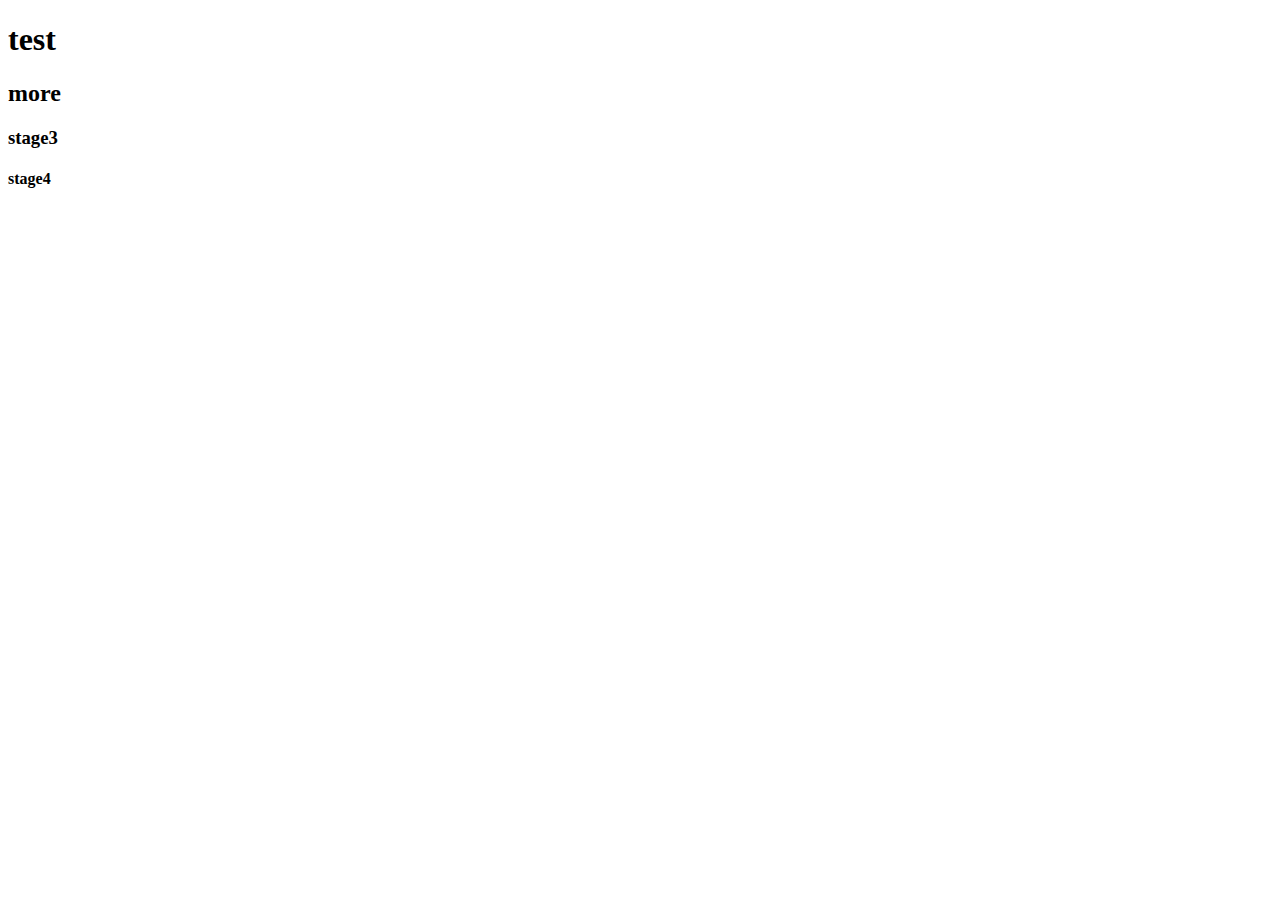
<file: new_file.html>
<!DOCTYPE html>
<html lang="en">
<head>
    <meta charset="UTF-8">
    <meta name="viewport" content="width=device-width, initial-scale=1.0">
    <meta http-equiv="X-UA-Compatible" content="ie=edge">
    <title>Document</title>
</head>
<body>
    <h1>test</h1>
    <h2>more</h2>
    <h3>stage3</h3>
    <h4>stage4</h4>
</body>
</html>
</file>
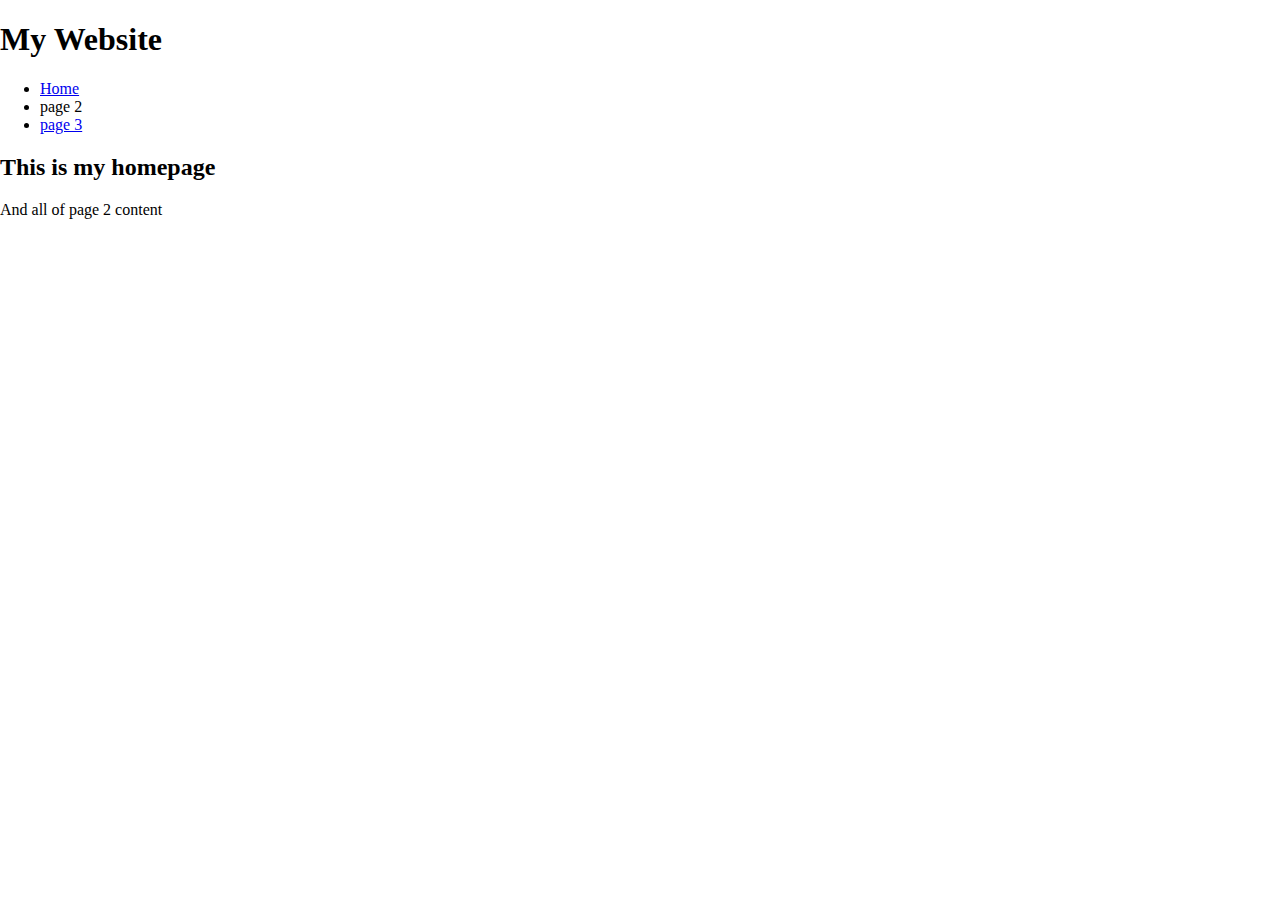
<file: page2.html>
<!DOCTYPE html>
<html lang="en">
	<head>
		<meta charset="utf-8">

		<!-- Always force latest IE rendering engine (even in intranet) & Chrome Frame
		Remove this if you use the .htaccess -->
		<meta http-equiv="X-UA-Compatible" content="IE=edge,chrome=1">

		<title>page2</title>
		<meta name="description" content="">
		<meta name="author" content="g_hunter1">

		<meta name="viewport" content="width=device-width; initial-scale=1.0">

		<!-- Replace favicon.ico & apple-touch-icon.png in the root of your domain and delete these references -->
		<link rel="shortcut icon" href="/favicon.ico">
		<link rel="apple-touch-icon" href="/apple-touch-icon.png">
		<link href="styles/main.css" rel="stylesheet" type="text/css"/>
	</head>

	<body>
		<h1>My Website</h1>
		<ul>
			<li><a href="index.html">Home</a></li>
			<li>page 2</li>
			<li><a href="page3.html">page 3</a></li>
		</ul>
		<h2>This is my homepage</h2>
		<p>And all of page 2 content</p>
	</body>
</html>
</file>
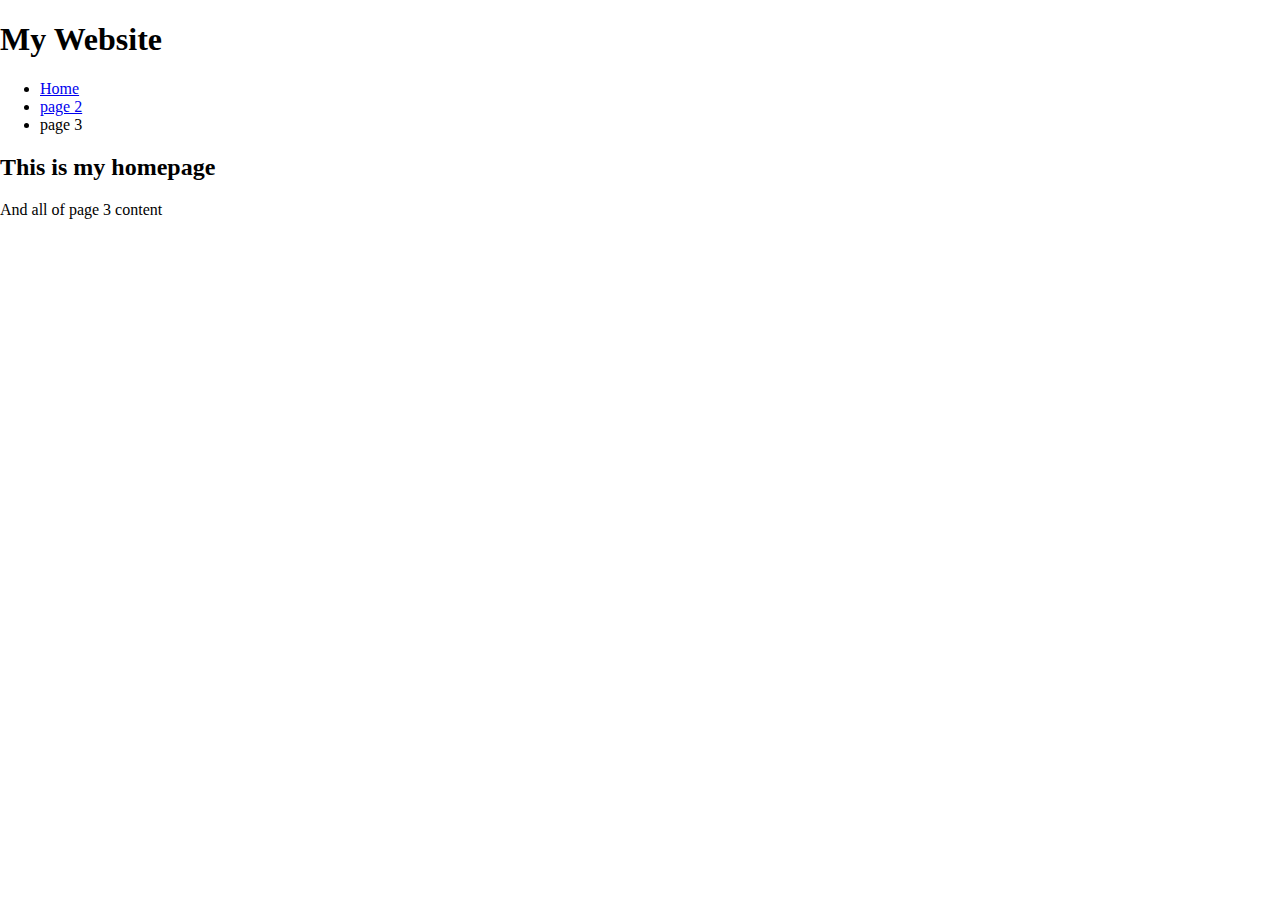
<file: page3.html>
<!DOCTYPE html>
<html lang="en">
	<head>
		<meta charset="utf-8">

		<!-- Always force latest IE rendering engine (even in intranet) & Chrome Frame
		Remove this if you use the .htaccess -->
		<meta http-equiv="X-UA-Compatible" content="IE=edge,chrome=1">

		<title>page3</title>
		<meta name="description" content="">
		<meta name="author" content="g_hunter1">

		<meta name="viewport" content="width=device-width; initial-scale=1.0">

		<!-- Replace favicon.ico & apple-touch-icon.png in the root of your domain and delete these references -->
		<link rel="shortcut icon" href="/favicon.ico">
		<link rel="apple-touch-icon" href="/apple-touch-icon.png">
		<link href="styles/main.css" rel="stylesheet" type="text/css"/>
	</head>

	<body>
		<h1>My Website</h1>
		<ul>
			<li><a href="index.html">Home</a></li>
			<li><a href="page2.html">page 2</a></li>
			<li>page 3</li>
		</ul>
		<h2>This is my homepage</h2>
		<p>And all of page 3 content</p>
	</body>
</html>
</file>
<file: styles/main.css>
body {
	margin: 0;
}

header {
	background: #999;
	color: white;
	padding: 15px 15px 0 15px;

}

header h1 {
	margin: 0;
	display: inline;
}

nav ul {
	margin: 0;
	padding: 0 0 0 15px;
	display: inline;
}

nav ul li {
	background: black;
	color: white;
	display: inline-block;
	list-style-type: none;
	padding: 5px 15px;
}

nav ul li a {
	color: white;
}

.row:after {
	clear: both;
	content:"";
	display: table;
}

.col {
	background: #333;
	border-radius: 5px;
	color: white;
	padding: 10px .5%;
	float: left;
	margin: .5%;
	width: 31%;
}
</file>
